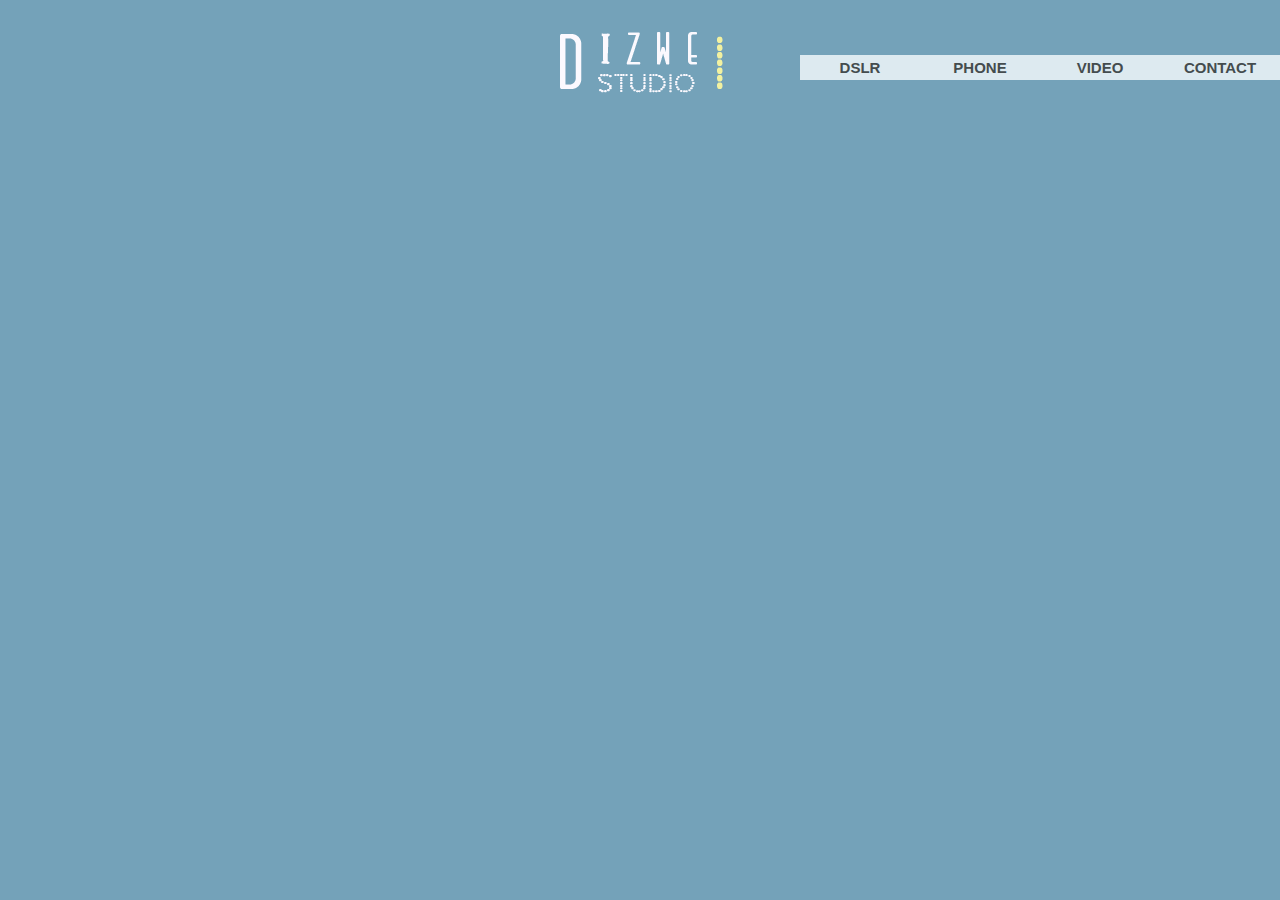
<file: 표정/contact.html>
<html>
<head>
	<meta charset = "utf-8">
	<title>DIZWE's Photo</title>

    <link rel="stylesheet" href="css/style4.css">
</head>
<body  class = "pg1" rightmargin = "0" leftmargin = "0" marginwidth = "0" topmargin = "0" marginheight="0">
	<header>
     <h1 class = "logo">
  	      <a href="index.html" ><img src="images/logo.png" alt="" border="0"></a>
     </h1>
     <div class = "menu">
     <ul>
      <li><a href="contact.html">CONTACT</a></li>
      <li><a href="pg_3.html">VIDEO</a></li>
      <li><a href="pg_2.html">PHONE</a></li>
      <li><a href="pg_1.html">DSLR</a></li>
    </ul> 
    </div>
	</header>


<div class="sublime-text">
  
  <div class="screen">
    <div class="left-bar"></div>
    <div class="top-bar">
      <div class="buttons"></div>
    </div>
    <div class="code">
      <div class="row row1">
        <p class="green"></p> <p class="purple"></p>
      </div>
      <div class="row row2">
        <p class="blue"></p> <p class="yellow"></p> <p class="green"></p>
      </div>
      <div class="row row3">
        <p class="transparent"></p><p class="orange"></p> <p class="green"></p> <p class="purple"></p>
      </div>
      <div class="row row4">
        <p class="transparent"></p><p class="transparent"></p><p class="yellow"></p> <p class="blue"></p> <p class="green">
        </p>
      </div>
      <div class="row row5">
        <p class="transparent"></p><p class="transparent"></p><p class="purple"></p> <p class="orange"></p> <p class="yellow">
        </p>
      </div>
      <div class="row row6">
        <p class="transparent"></p><p class="green"></p> <p class="blue"></p> <p class="purple">
        </p>
      </div>
      <div class="row row7">
        <p class="transparent"></p><p class="yellow"></p> <p class="purple"></p> <p class="green">
        </p>
      </div>
      <div class="row row8">
        <p class="transparent"></p><p class="transparent"></p><p class="orange"></p> <p class="green"></p> <p class="purple">
        </p>
      </div>
      <div class="row row9">
        <p class="transparent"></p><p class="blue"></p> <p class="yellow"></p><p class="cursor"></p>
      </div>
    </div>
  </div>
<div>
  <h1>Website Desgined by  <img src = "images/minho.png" width = "auto" height = " 40px" ></a></h1>
  <h1>Photo Taken by  <img src = "images/dizwe.png" width = "70px" height = "40px"></a></h1>
	<br/><br/><br/>
  <h2>Social Network Service</h2>
</div>
	<div>
		<h1>
        <a href = "https://www.facebook.com/profile.php?id=100007806161434"><img src = "images/facebook.png" width  = "60px" height = "60px" border="0"></a>
        <a href = "https://instagram.com/_dizwe_"><img src = "images/instagram.png" width  = "60px" height = "60px" border="0"></a>
        <a href = "http://blog.naver.com/jominho2929"><img src = "images/naver.png" width  = "60px" height = "60px" border="0"></a>
		</h1>
    </div>
</div>
</body>
   </html>
</file>
<file: 표정/css/style4.css>
body{
	font-family: Cambria, Georgia, serif; 
	background : url(../images/contact.jpg);
	background-size: 100% 100%;
	font-weight: 300;
	font-size: 15px;
	color: #333;
	-webkit-font-smoothing: antialiased;
	overflow-x: hidden;
}

body h1 {
  font-family: 'Raleway', sans-serif;
  font-weight: 100;
  color: white;
  font-size: 30px;
  text-align: center;
  line-height:10px;
}

body h2 {
  font-family: 'Open Sans', Arial, sans-serif;
  font-weight: 100;
  color: #404041;
  font-size: 20px;
  text-align: center;
  line-height:10px;
  text-decoration: underline;
}

header .logo{
	margin-left : 0%;
	margin-top : -1%;
}

.menu {
	z-index : 999;
	position : absolute;
	margin : -8% 40% 0 0%;
	width : 100%;
}

.menu ul{
    list-style-type: none;
    margin: 0;
    padding: 0;
    overflow: hidden;
}

.menu li {
    float: right;
}

.menu a:link, .menu a:visited {
    display: block;
    width: 120px;
	font-family: 'Open Sans', Arial, sans-serif;
    font-weight: bold;
    color: #444c4e;
    background-color: #ddeaf0;
    text-align: center;
    padding: 4px;
    text-decoration: none;
    text-transform: uppercase;
	
}

.menu a:hover,.menu a:active {
    background-color: #edfbfa;
	text-decoration: underline;
	-webkit-transition: all 0.6s ease-in-out;
	-moz-transition: all 0.6s ease-in-out;
	-o-transition: all 0.6s ease-in-out;
	-ms-transition: all 0.6s ease-in;
	transition: all 0.6s ease-in-out;
}
@import url(http://fonts.googleapis.com/css?family=Raleway:100);
#ajerez {
  position: absolute;
  top: 5px;
  right: 5px;
  z-index: 9999;
}
#ajerez img {
  box-sizing: border-box;
  width: 45px;
  height: 45px;
  border-radius: 50%;
  border: 0px solid #BDE6F9;
  -webkit-transition: border-radius 0.2s ease-in-out;
          transition: border-radius 0.2s ease-in-out;
}
#ajerez img:hover {
  border-radius: 30%;
}



*, *:before, *:after {
  box-sizing: border-box;
}

.sublime-text {
  margin: 25px auto 50px auto;
  width: 416px;
  overflow: visible;
  -webkit-transform: scale(0);
      -ms-transform: scale(0);
          transform: scale(0);
  -webkit-animation: appear 500ms ease-out forwards;
          animation: appear 500ms ease-out forwards;
}
.sublime-text .screen {
  position: relative;
  height: 234px;
  background-color: #404041;
  border-radius: 8px;
  color: white;
  font-size: 30px;
}
.sublime-text .screen .top-bar {
  width: 100%;
  height: 30px;
  position: absolute;
  margin-top: 0;
  background-color: #E6E7E8;
  border-radius: 7px 7px 0 0;
}
.sublime-text .screen .top-bar .buttons {
  position: absolute;
  width: 8px;
  height: 8px;
  top: 12px;
  background: #F36E5F;
  border-radius: 50%;
  left: 22px;
}
.sublime-text .screen .top-bar .buttons:after, .sublime-text .screen .top-bar .buttons:before {
  position: absolute;
  content: "";
  width: 8px;
  height: 8px;
  border-radius: 50%;
}
.sublime-text .screen .top-bar .buttons:after {
  left: 12px;
  background-color: #5EC3AF;
}
.sublime-text .screen .top-bar .buttons:before {
  left: -12px;
  background-color: #dc2510;
}
.sublime-text .screen .left-bar {
  height: 100%;
  width: 30px;
  position: absolute;
  padding-left: 8px;
  background-color: #2e2e2f;
  border-radius: 10px 0 0 7px;
}
.sublime-text .screen .left-bar:after {
  position: absolute;
  top: 24px;
  content: ". . . . . . . . . .";
  color: #59595b;
  font-size: 42px;
  line-height: 20px;
}
.sublime-text .screen .code {
  position: absolute;
  margin: 0 0 0 30px;
}
.sublime-text .screen .code .row {
  position: relative;
  padding: 8px;
  height: 20px;
}
.sublime-text .screen .code .row p {
  opacity: 0;
  position: relative;
  display: inline-block;
  width: 90px;
  height: 8px;
  background-color: white;
  border-radius: 4px;
}
.sublime-text .screen .code .row p.green {
  width: 77px;
  background-color: #5EC3AF;
}
.sublime-text .screen .code .row p.orange {
  width: 116px;
  background-color: #F36E5F;
}
.sublime-text .screen .code .row p.blue {
  width: 94px;
  background-color: #43C7F4;
}
.sublime-text .screen .code .row p.purple {
  width: 48px;
  background-color: #9E76B4;
}
.sublime-text .screen .code .row p.yellow {
  width: 78px;
  background-color: #FFCC4E;
}
.sublime-text .screen .code .row p.transparent {
  background-color: transparent;
  width: 30px;
}
.sublime-text .screen .code .row p.cursor {
  border-radius: 0;
  margin-left: 1px;
  background-color: #E6E7E8;
  width: 2px;
  -webkit-animation: blink 1s ease 4.6s infinite;
          animation: blink 1s ease 4.6s infinite;
}

/* sublime text */
/* Input text animation */
.row1 > p:nth-child(1) {
  -webkit-animation: show-text 100ms ease 1100ms forwards;
          animation: show-text 100ms ease 1100ms forwards;
}

.row1 > p:nth-child(2) {
  -webkit-animation: show-text 100ms ease 1200ms forwards;
          animation: show-text 100ms ease 1200ms forwards;
}

.row1 > p:nth-child(3) {
  -webkit-animation: show-text 100ms ease 1300ms forwards;
          animation: show-text 100ms ease 1300ms forwards;
}

.row1 > p:nth-child(4) {
  -webkit-animation: show-text 100ms ease 1400ms forwards;
          animation: show-text 100ms ease 1400ms forwards;
}

.row1 > p:nth-child(5) {
  -webkit-animation: show-text 100ms ease 1500ms forwards;
          animation: show-text 100ms ease 1500ms forwards;
}

.row1 > p:nth-child(6) {
  -webkit-animation: show-text 100ms ease 1600ms forwards;
          animation: show-text 100ms ease 1600ms forwards;
}

.row1 > p:nth-child(7) {
  -webkit-animation: show-text 100ms ease 1700ms forwards;
          animation: show-text 100ms ease 1700ms forwards;
}

.row1 > p:nth-child(8) {
  -webkit-animation: show-text 100ms ease 1800ms forwards;
          animation: show-text 100ms ease 1800ms forwards;
}

.row1 > p:nth-child(9) {
  -webkit-animation: show-text 100ms ease 1900ms forwards;
          animation: show-text 100ms ease 1900ms forwards;
}

.row2 > p:nth-child(1) {
  -webkit-animation: show-text 100ms ease 1500ms forwards;
          animation: show-text 100ms ease 1500ms forwards;
}

.row2 > p:nth-child(2) {
  -webkit-animation: show-text 100ms ease 1600ms forwards;
          animation: show-text 100ms ease 1600ms forwards;
}

.row2 > p:nth-child(3) {
  -webkit-animation: show-text 100ms ease 1700ms forwards;
          animation: show-text 100ms ease 1700ms forwards;
}

.row2 > p:nth-child(4) {
  -webkit-animation: show-text 100ms ease 1800ms forwards;
          animation: show-text 100ms ease 1800ms forwards;
}

.row2 > p:nth-child(5) {
  -webkit-animation: show-text 100ms ease 1900ms forwards;
          animation: show-text 100ms ease 1900ms forwards;
}

.row2 > p:nth-child(6) {
  -webkit-animation: show-text 100ms ease 2000ms forwards;
          animation: show-text 100ms ease 2000ms forwards;
}

.row2 > p:nth-child(7) {
  -webkit-animation: show-text 100ms ease 2100ms forwards;
          animation: show-text 100ms ease 2100ms forwards;
}

.row2 > p:nth-child(8) {
  -webkit-animation: show-text 100ms ease 2200ms forwards;
          animation: show-text 100ms ease 2200ms forwards;
}

.row2 > p:nth-child(9) {
  -webkit-animation: show-text 100ms ease 2300ms forwards;
          animation: show-text 100ms ease 2300ms forwards;
}

.row3 > p:nth-child(1) {
  -webkit-animation: show-text 100ms ease 1900ms forwards;
          animation: show-text 100ms ease 1900ms forwards;
}

.row3 > p:nth-child(2) {
  -webkit-animation: show-text 100ms ease 2000ms forwards;
          animation: show-text 100ms ease 2000ms forwards;
}

.row3 > p:nth-child(3) {
  -webkit-animation: show-text 100ms ease 2100ms forwards;
          animation: show-text 100ms ease 2100ms forwards;
}

.row3 > p:nth-child(4) {
  -webkit-animation: show-text 100ms ease 2200ms forwards;
          animation: show-text 100ms ease 2200ms forwards;
}

.row3 > p:nth-child(5) {
  -webkit-animation: show-text 100ms ease 2300ms forwards;
          animation: show-text 100ms ease 2300ms forwards;
}

.row3 > p:nth-child(6) {
  -webkit-animation: show-text 100ms ease 2400ms forwards;
          animation: show-text 100ms ease 2400ms forwards;
}

.row3 > p:nth-child(7) {
  -webkit-animation: show-text 100ms ease 2500ms forwards;
          animation: show-text 100ms ease 2500ms forwards;
}

.row3 > p:nth-child(8) {
  -webkit-animation: show-text 100ms ease 2600ms forwards;
          animation: show-text 100ms ease 2600ms forwards;
}

.row3 > p:nth-child(9) {
  -webkit-animation: show-text 100ms ease 2700ms forwards;
          animation: show-text 100ms ease 2700ms forwards;
}

.row4 > p:nth-child(1) {
  -webkit-animation: show-text 100ms ease 2300ms forwards;
          animation: show-text 100ms ease 2300ms forwards;
}

.row4 > p:nth-child(2) {
  -webkit-animation: show-text 100ms ease 2400ms forwards;
          animation: show-text 100ms ease 2400ms forwards;
}

.row4 > p:nth-child(3) {
  -webkit-animation: show-text 100ms ease 2500ms forwards;
          animation: show-text 100ms ease 2500ms forwards;
}

.row4 > p:nth-child(4) {
  -webkit-animation: show-text 100ms ease 2600ms forwards;
          animation: show-text 100ms ease 2600ms forwards;
}

.row4 > p:nth-child(5) {
  -webkit-animation: show-text 100ms ease 2700ms forwards;
          animation: show-text 100ms ease 2700ms forwards;
}

.row4 > p:nth-child(6) {
  -webkit-animation: show-text 100ms ease 2800ms forwards;
          animation: show-text 100ms ease 2800ms forwards;
}

.row4 > p:nth-child(7) {
  -webkit-animation: show-text 100ms ease 2900ms forwards;
          animation: show-text 100ms ease 2900ms forwards;
}

.row4 > p:nth-child(8) {
  -webkit-animation: show-text 100ms ease 3000ms forwards;
          animation: show-text 100ms ease 3000ms forwards;
}

.row4 > p:nth-child(9) {
  -webkit-animation: show-text 100ms ease 3100ms forwards;
          animation: show-text 100ms ease 3100ms forwards;
}

.row5 > p:nth-child(1) {
  -webkit-animation: show-text 100ms ease 2700ms forwards;
          animation: show-text 100ms ease 2700ms forwards;
}

.row5 > p:nth-child(2) {
  -webkit-animation: show-text 100ms ease 2800ms forwards;
          animation: show-text 100ms ease 2800ms forwards;
}

.row5 > p:nth-child(3) {
  -webkit-animation: show-text 100ms ease 2900ms forwards;
          animation: show-text 100ms ease 2900ms forwards;
}

.row5 > p:nth-child(4) {
  -webkit-animation: show-text 100ms ease 3000ms forwards;
          animation: show-text 100ms ease 3000ms forwards;
}

.row5 > p:nth-child(5) {
  -webkit-animation: show-text 100ms ease 3100ms forwards;
          animation: show-text 100ms ease 3100ms forwards;
}

.row5 > p:nth-child(6) {
  -webkit-animation: show-text 100ms ease 3200ms forwards;
          animation: show-text 100ms ease 3200ms forwards;
}

.row5 > p:nth-child(7) {
  -webkit-animation: show-text 100ms ease 3300ms forwards;
          animation: show-text 100ms ease 3300ms forwards;
}

.row5 > p:nth-child(8) {
  -webkit-animation: show-text 100ms ease 3400ms forwards;
          animation: show-text 100ms ease 3400ms forwards;
}

.row5 > p:nth-child(9) {
  -webkit-animation: show-text 100ms ease 3500ms forwards;
          animation: show-text 100ms ease 3500ms forwards;
}

.row6 > p:nth-child(1) {
  -webkit-animation: show-text 100ms ease 3100ms forwards;
          animation: show-text 100ms ease 3100ms forwards;
}

.row6 > p:nth-child(2) {
  -webkit-animation: show-text 100ms ease 3200ms forwards;
          animation: show-text 100ms ease 3200ms forwards;
}

.row6 > p:nth-child(3) {
  -webkit-animation: show-text 100ms ease 3300ms forwards;
          animation: show-text 100ms ease 3300ms forwards;
}

.row6 > p:nth-child(4) {
  -webkit-animation: show-text 100ms ease 3400ms forwards;
          animation: show-text 100ms ease 3400ms forwards;
}

.row6 > p:nth-child(5) {
  -webkit-animation: show-text 100ms ease 3500ms forwards;
          animation: show-text 100ms ease 3500ms forwards;
}

.row6 > p:nth-child(6) {
  -webkit-animation: show-text 100ms ease 3600ms forwards;
          animation: show-text 100ms ease 3600ms forwards;
}

.row6 > p:nth-child(7) {
  -webkit-animation: show-text 100ms ease 3700ms forwards;
          animation: show-text 100ms ease 3700ms forwards;
}

.row6 > p:nth-child(8) {
  -webkit-animation: show-text 100ms ease 3800ms forwards;
          animation: show-text 100ms ease 3800ms forwards;
}

.row6 > p:nth-child(9) {
  -webkit-animation: show-text 100ms ease 3900ms forwards;
          animation: show-text 100ms ease 3900ms forwards;
}

.row7 > p:nth-child(1) {
  -webkit-animation: show-text 100ms ease 3500ms forwards;
          animation: show-text 100ms ease 3500ms forwards;
}

.row7 > p:nth-child(2) {
  -webkit-animation: show-text 100ms ease 3600ms forwards;
          animation: show-text 100ms ease 3600ms forwards;
}

.row7 > p:nth-child(3) {
  -webkit-animation: show-text 100ms ease 3700ms forwards;
          animation: show-text 100ms ease 3700ms forwards;
}

.row7 > p:nth-child(4) {
  -webkit-animation: show-text 100ms ease 3800ms forwards;
          animation: show-text 100ms ease 3800ms forwards;
}

.row7 > p:nth-child(5) {
  -webkit-animation: show-text 100ms ease 3900ms forwards;
          animation: show-text 100ms ease 3900ms forwards;
}

.row7 > p:nth-child(6) {
  -webkit-animation: show-text 100ms ease 4000ms forwards;
          animation: show-text 100ms ease 4000ms forwards;
}

.row7 > p:nth-child(7) {
  -webkit-animation: show-text 100ms ease 4100ms forwards;
          animation: show-text 100ms ease 4100ms forwards;
}

.row7 > p:nth-child(8) {
  -webkit-animation: show-text 100ms ease 4200ms forwards;
          animation: show-text 100ms ease 4200ms forwards;
}

.row7 > p:nth-child(9) {
  -webkit-animation: show-text 100ms ease 4300ms forwards;
          animation: show-text 100ms ease 4300ms forwards;
}

.row8 > p:nth-child(1) {
  -webkit-animation: show-text 100ms ease 3900ms forwards;
          animation: show-text 100ms ease 3900ms forwards;
}

.row8 > p:nth-child(2) {
  -webkit-animation: show-text 100ms ease 4000ms forwards;
          animation: show-text 100ms ease 4000ms forwards;
}

.row8 > p:nth-child(3) {
  -webkit-animation: show-text 100ms ease 4100ms forwards;
          animation: show-text 100ms ease 4100ms forwards;
}

.row8 > p:nth-child(4) {
  -webkit-animation: show-text 100ms ease 4200ms forwards;
          animation: show-text 100ms ease 4200ms forwards;
}

.row8 > p:nth-child(5) {
  -webkit-animation: show-text 100ms ease 4300ms forwards;
          animation: show-text 100ms ease 4300ms forwards;
}

.row8 > p:nth-child(6) {
  -webkit-animation: show-text 100ms ease 4400ms forwards;
          animation: show-text 100ms ease 4400ms forwards;
}

.row8 > p:nth-child(7) {
  -webkit-animation: show-text 100ms ease 4500ms forwards;
          animation: show-text 100ms ease 4500ms forwards;
}

.row8 > p:nth-child(8) {
  -webkit-animation: show-text 100ms ease 4600ms forwards;
          animation: show-text 100ms ease 4600ms forwards;
}

.row8 > p:nth-child(9) {
  -webkit-animation: show-text 100ms ease 4700ms forwards;
          animation: show-text 100ms ease 4700ms forwards;
}

.row9 > p:nth-child(1) {
  -webkit-animation: show-text 100ms ease 4300ms forwards;
          animation: show-text 100ms ease 4300ms forwards;
}

.row9 > p:nth-child(2) {
  -webkit-animation: show-text 100ms ease 4400ms forwards;
          animation: show-text 100ms ease 4400ms forwards;
}

.row9 > p:nth-child(3) {
  -webkit-animation: show-text 100ms ease 4500ms forwards;
          animation: show-text 100ms ease 4500ms forwards;
}

.row9 > p:nth-child(4) {
  -webkit-animation: show-text 100ms ease 4600ms forwards;
          animation: show-text 100ms ease 4600ms forwards;
}

.row9 > p:nth-child(5) {
  -webkit-animation: show-text 100ms ease 4700ms forwards;
          animation: show-text 100ms ease 4700ms forwards;
}

.row9 > p:nth-child(6) {
  -webkit-animation: show-text 100ms ease 4800ms forwards;
          animation: show-text 100ms ease 4800ms forwards;
}

.row9 > p:nth-child(7) {
  -webkit-animation: show-text 100ms ease 4900ms forwards;
          animation: show-text 100ms ease 4900ms forwards;
}

.row9 > p:nth-child(8) {
  -webkit-animation: show-text 100ms ease 5000ms forwards;
          animation: show-text 100ms ease 5000ms forwards;
}

.row9 > p:nth-child(9) {
  -webkit-animation: show-text 100ms ease 5100ms forwards;
          animation: show-text 100ms ease 5100ms forwards;
}

@-webkit-keyframes blink {
  0% {
    opacity: 0;
  }
  100% {
    opacity: 1;
  }
}

@keyframes blink {
  0% {
    opacity: 0;
  }
  100% {
    opacity: 1;
  }
}
@-webkit-keyframes show-text {
  0% {
    opacity: 0;
  }
  100% {
    opacity: 1;
  }
}
@keyframes show-text {
  0% {
    opacity: 0;
  }
  100% {
    opacity: 1;
  }
}
@-webkit-keyframes appear {
  0% {
    -webkit-transform: scale(0);
            transform: scale(0);
  }
  50% {
    -webkit-transform: scale(1.05);
            transform: scale(1.05);
  }
  75% {
    -webkit-transform: scale(0.95);
            transform: scale(0.95);
  }
  100% {
    -webkit-transform: scale(1);
            transform: scale(1);
  }
}
@keyframes appear {
  0% {
    -webkit-transform: scale(0);
            transform: scale(0);
  }
  50% {
    -webkit-transform: scale(1.05);
            transform: scale(1.05);
  }
  75% {
    -webkit-transform: scale(0.95);
            transform: scale(0.95);
  }
  100% {
    -webkit-transform: scale(1);
            transform: scale(1);
  }


}
</file>
